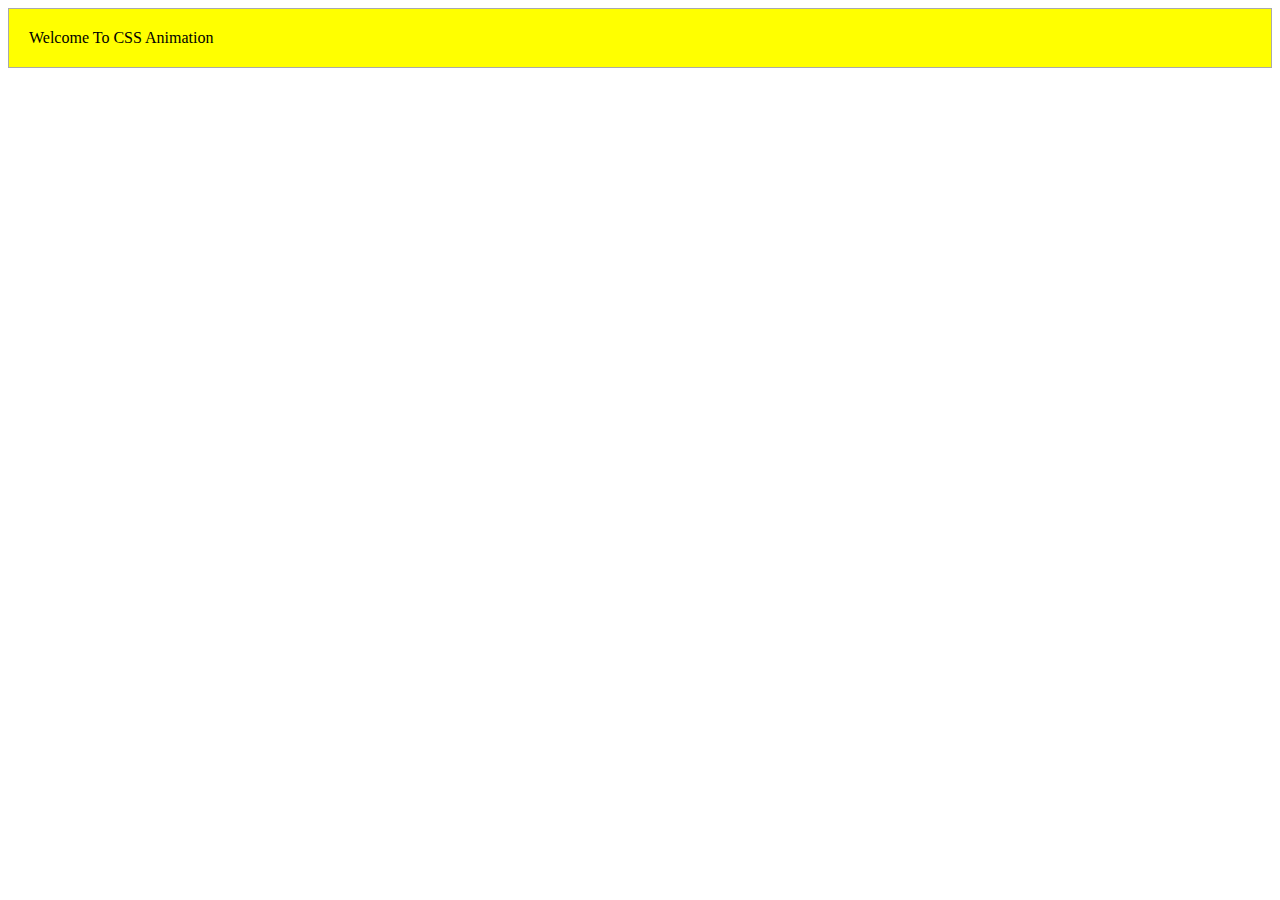
<file: animation.html>
<!DOCTYPE html>
<html lang="ko_KR">
<head>
  <meta charset="UTF-8">
  <meta name="viewport" content="width=device-width, initial-scale=1.0">
  <meta http-equiv="X-UA-Compatible" content="ie=edge">
  <title>애니메이션 만들기</title>
  <link rel="stylesheet" href="css/animation.css">
</head>
<body>
  <div class="text1">
    Welcome To CSS Animation
  </div>
</body>
</html>
</file>
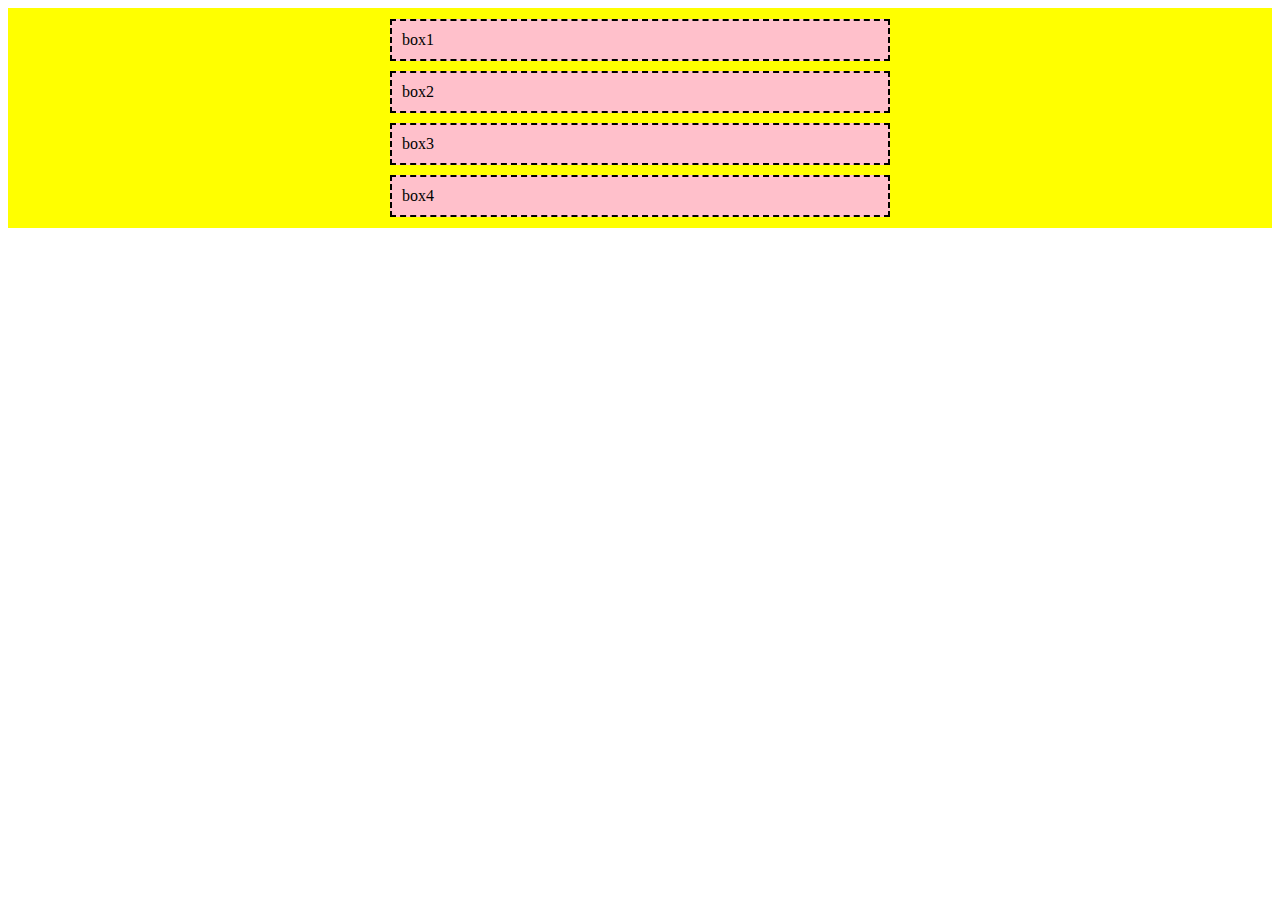
<file: box-model.html>
<!DOCTYPE html>
<html lang="ko-KR">
<head>
  <meta charset="UTF-8">
  <meta name="viewport" content="width=device-width, initial-scale=1.0">
  <meta http-equiv="X-UA-Compatible" content="ie=edge">
  <title>CSS 박스 모델</title>
<style>
.box {
  background-color: yellow;
  border: 1px solid transparent;
}
.box1, .box2, .box3, .box4{
  box-sizing: border-box;
  background-color: pink;
  width: 500px;
  border: 2px dashed black;
  margin: 10px auto;
  padding: 10px;
}

</style>
</head>
<body>
  <div class="box">
    <div class="box1">box1</div>
    <div class="box2">box2</div>
    <div class="box3">box3</div>
    <div class="box4">box4</div>
  </div>
</body>
</html>
</file>
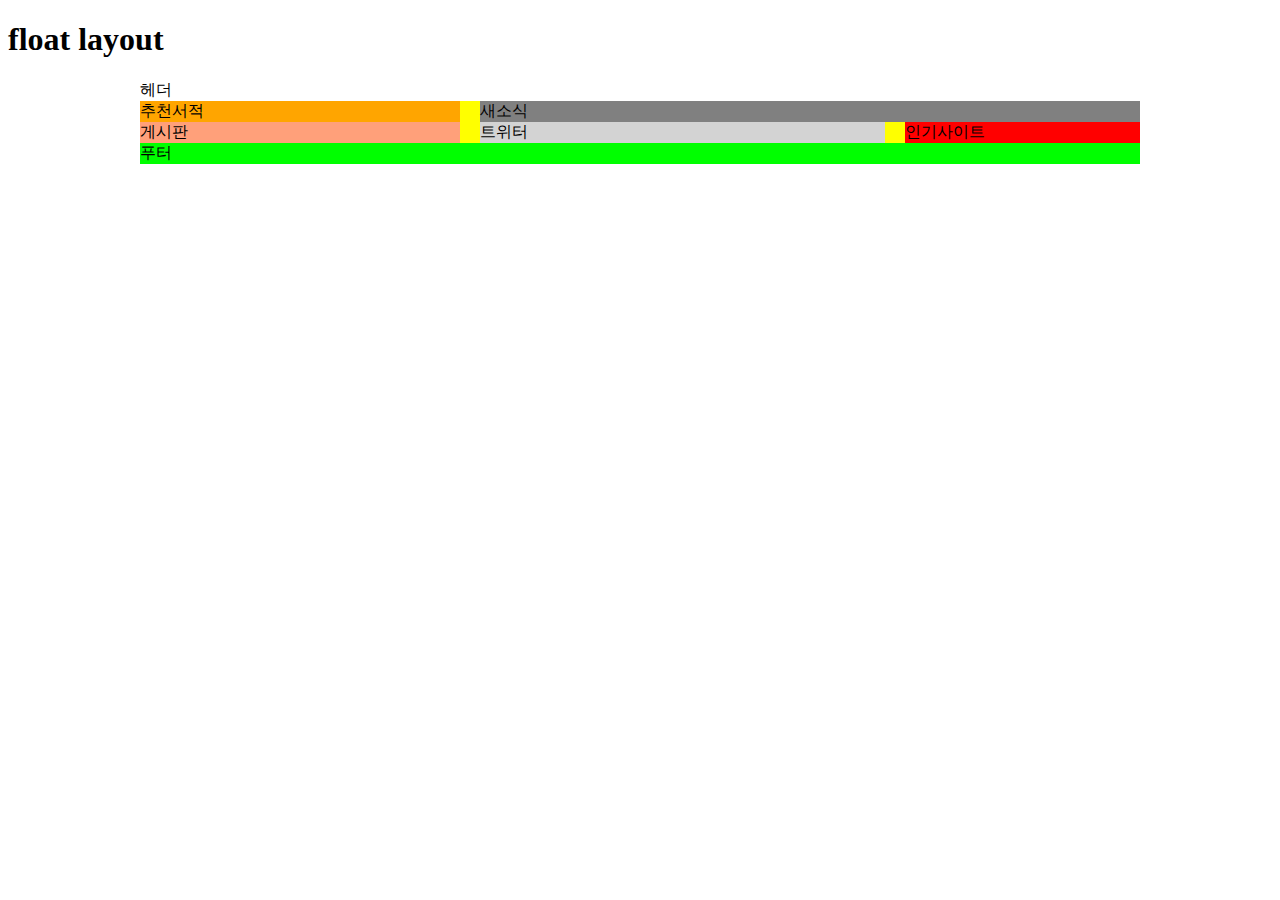
<file: float.html>
<!DOCTYPE html>
<html lang="ko-KR">
<head>
  <meta charset="UTF-8">
  <meta name="viewport" content="width=device-width, initial-scale=1.0">
  <meta http-equiv="X-UA-Compatible" content="ie=edge">
  <title>float</title>
  <link rel="stylesheet" href="css/float.css">
</head> 
<body>
  <h1>float layout</h1>
  <div class="header">헤더
  </div>
<div class="main">
  <div class="recommend-book">추천서적</div>
  <div class="news">새소식</div>
  <div class="board">게시판</div>
  <div class="favorite-site">인기사이트</div>
  <div class="twitter">트위터</div>

</div>
<div class="footer">푸터</div>

<!--  <div class="box">
    <div class="box1">float box1</div>
    <div class="box3">float box3</div>
    <div class="box4">float box4</div>
    <div class="box2">
      Lorem ipsum dolor sit amet consectetur adipisicing elit. Temporibus aperiam iusto magnam tempora. Mollitia numquam cupiditate libero iure unde dolorem suscipit vel dignissimos atque, ratione enim quibusdam laborum, dicta eum?
    </div>
</div> -->
 
</body>
</html>
</file>
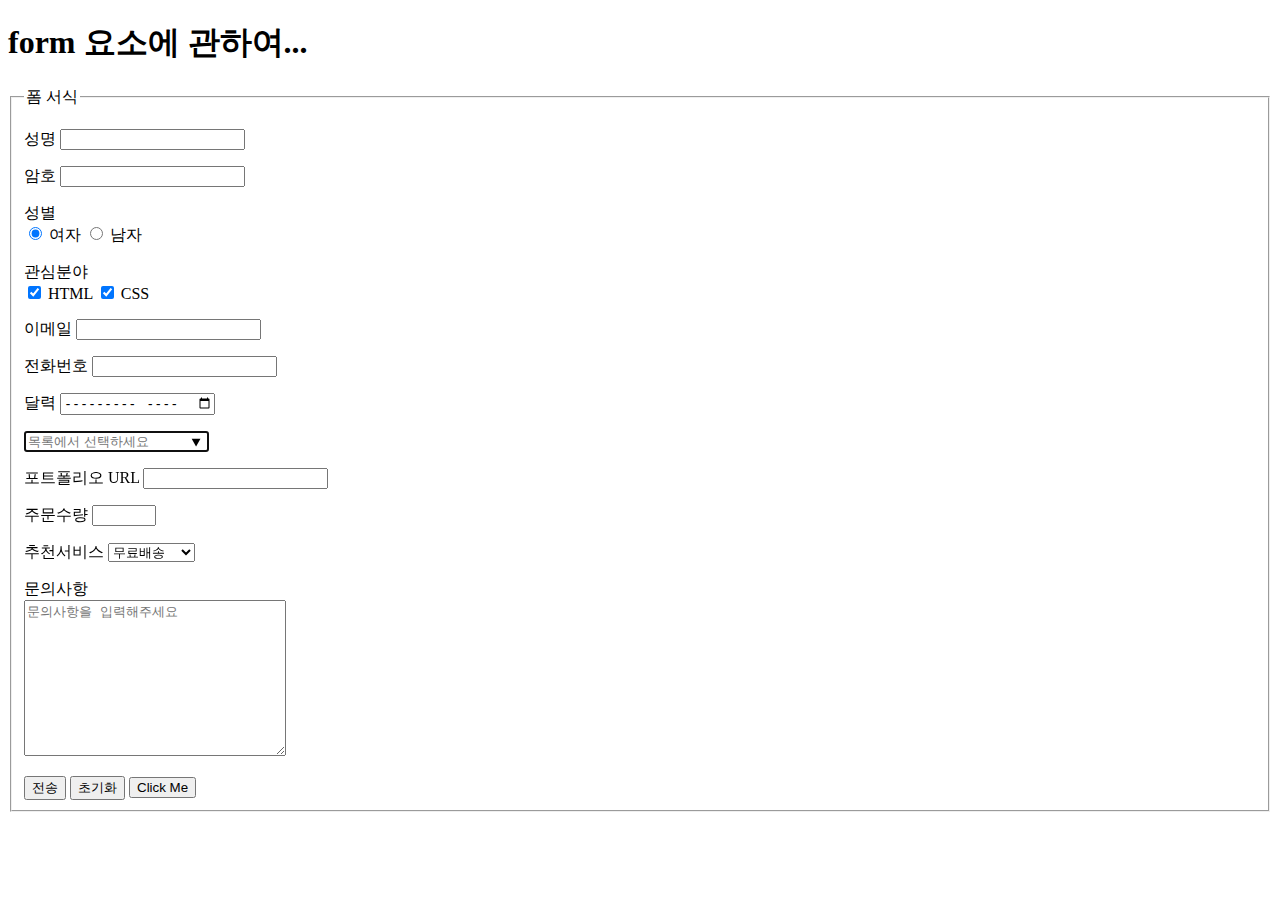
<file: form.html>
<!DOCTYPE html>
<html lang="ko-KR">
<head>
  <meta charset="UTF-8">
  <meta name="viewport" content="width=device-width, initial-scale=1.0">
  <meta http-equiv="X-UA-Compatible" content="ie=edge">
  <title>form 관련 요소</title>
</head>
<body>
  <h1>form 요소에 관하여...</h1>
  <form id="form1" action="https://formspree.io/mingeunoh6@gmail.com" method="POST">
    <fieldset>
      <legend>폼 서식</legend>
      <p>
        <label for="user-name">성명</label>
        <input type="text" id="user-name" name="name" form="form1">
      </p>
      <p>
        <label for="user-pw">암호</label>
        <input type="password" id="user-pw" name="pwd">
      </p>
      <p>
        성별<br>
        <input type="radio" id="female" value="여자" name="gender" checked>
        <label for="female">여자</label>
        <input type="radio" id="male" value="여자" name="gender">
        <label for="male">남자</label>
      </p>
      <p>
        관심분야<br>
        <input type="checkbox" id="html" value="HTML" name="programming" checked>
        <label for="html">HTML</label>
        <input type="checkbox" id="css" value="CSS" name="programming" checked>
        <label for="css">CSS</label>
      </p>
      <p>
        <label for="user-email">이메일</label>
        <input type="email" id="user-email" name="email" required>
      </p>
      <p>
        <label for="user-tel">전화번호</label>
        <input type="tel" id="user-tel" name="tel">
      </p>
      <p>
        <label for="calender">달력</label>
        <input type="month" id="calender" name="calender">
      </p>
      <p>
          <input type="search" autofocus list="search-suggestions" placeholder="목록에서 선택하세요">
          <datalist id="search-suggestions">
            <option label="DM" value="Depeche Mode"></option>
            <option label="Moz" value="Morrissey"></option>
            <option label="NO" value="New Order"></option>
            <option label="TC" value="The Cure"></option>
          </datalist>
        
      </p>
      <p>
        <label for="">포트폴리오 URL</label>
        <input type="url" id="url" name="portfolio" required>
      </p>
      <p>
        <label for="order">주문수량</label>
        <input type="number" min="5" max="100" step="5" id="order">
      </p>

      <p>
        <label for="service">추천서비스</label>
        <select name="service" id="service">
          <option value="무료 배송">무료배송</option>
          <option value="사은품 증정">사은품증정</option>
          <option value="이벤트 응모">이벤트응모</option>
         
        </select>
      </p>
      <p>
        <label for="message">문의사항</label><br>
        <textarea name="message" id="message" cols="30" rows="10" placeholder="문의사항을 입력해주세요"></textarea>
      </p>
      <button type="submit">전송</button>
      <button type="reset">초기화</button>
      <button type="button">Click Me</button>
    </fieldset>
  </form>
</body>
</html>
</file>
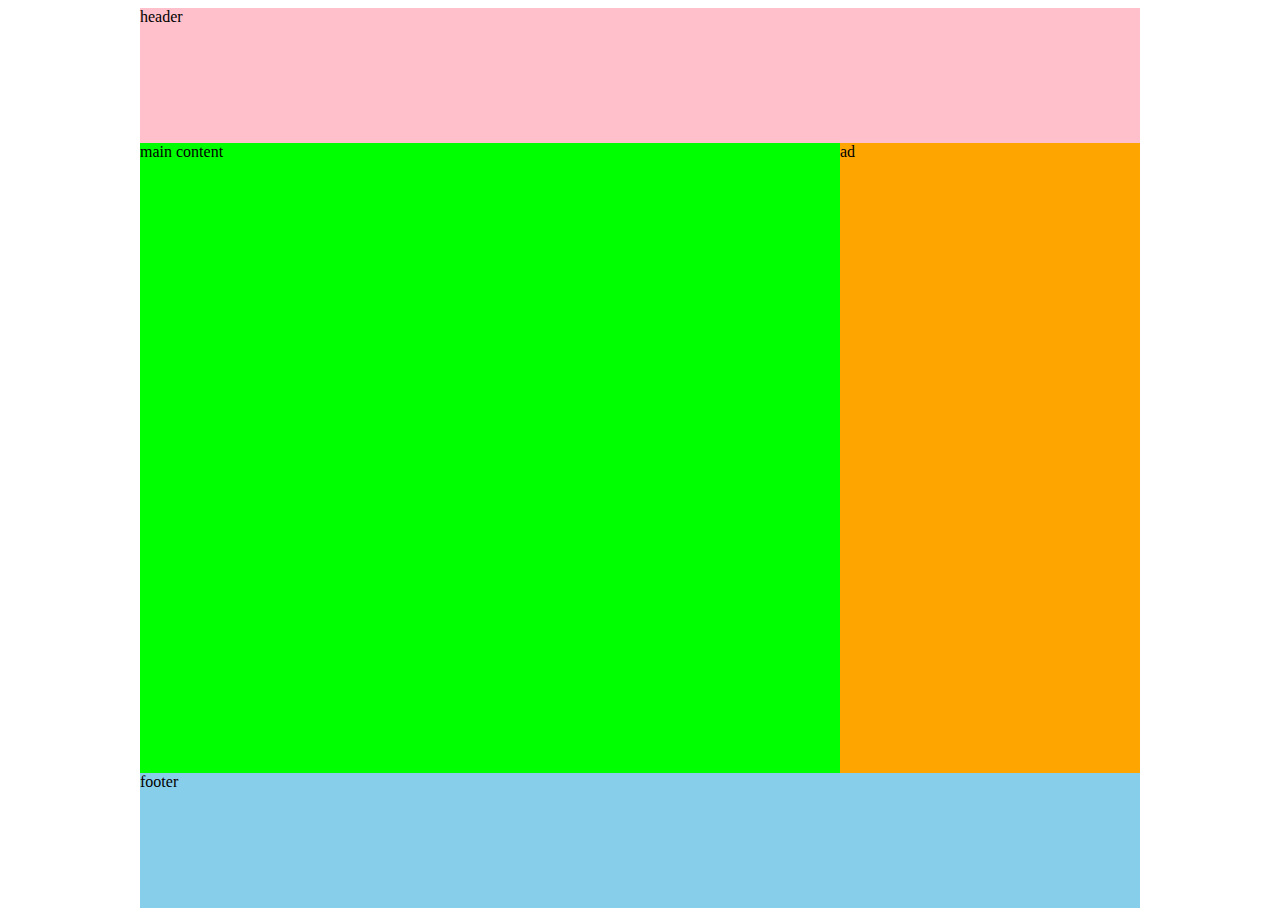
<file: grid.html>
<!DOCTYPE html>
<html lang="ko-KR">
<head>
  <meta charset="UTF-8">
  <meta name="viewport" content="width=device-width, initial-scale=1.0">
  <meta http-equiv="X-UA-Compatible" content="ie=edge">
  <title>Grid Layout</title>
  <link rel="stylesheet" href="css/grid.css">
</head>
<body>
  <div class="wrapper">
    <header class="header">header</header>
    <main class="main">
      main content
    </main>
    <aside class="ad">ad</aside>
    <footer class="footer">footer</footer>
  </div>
</body>
</html>
</file>
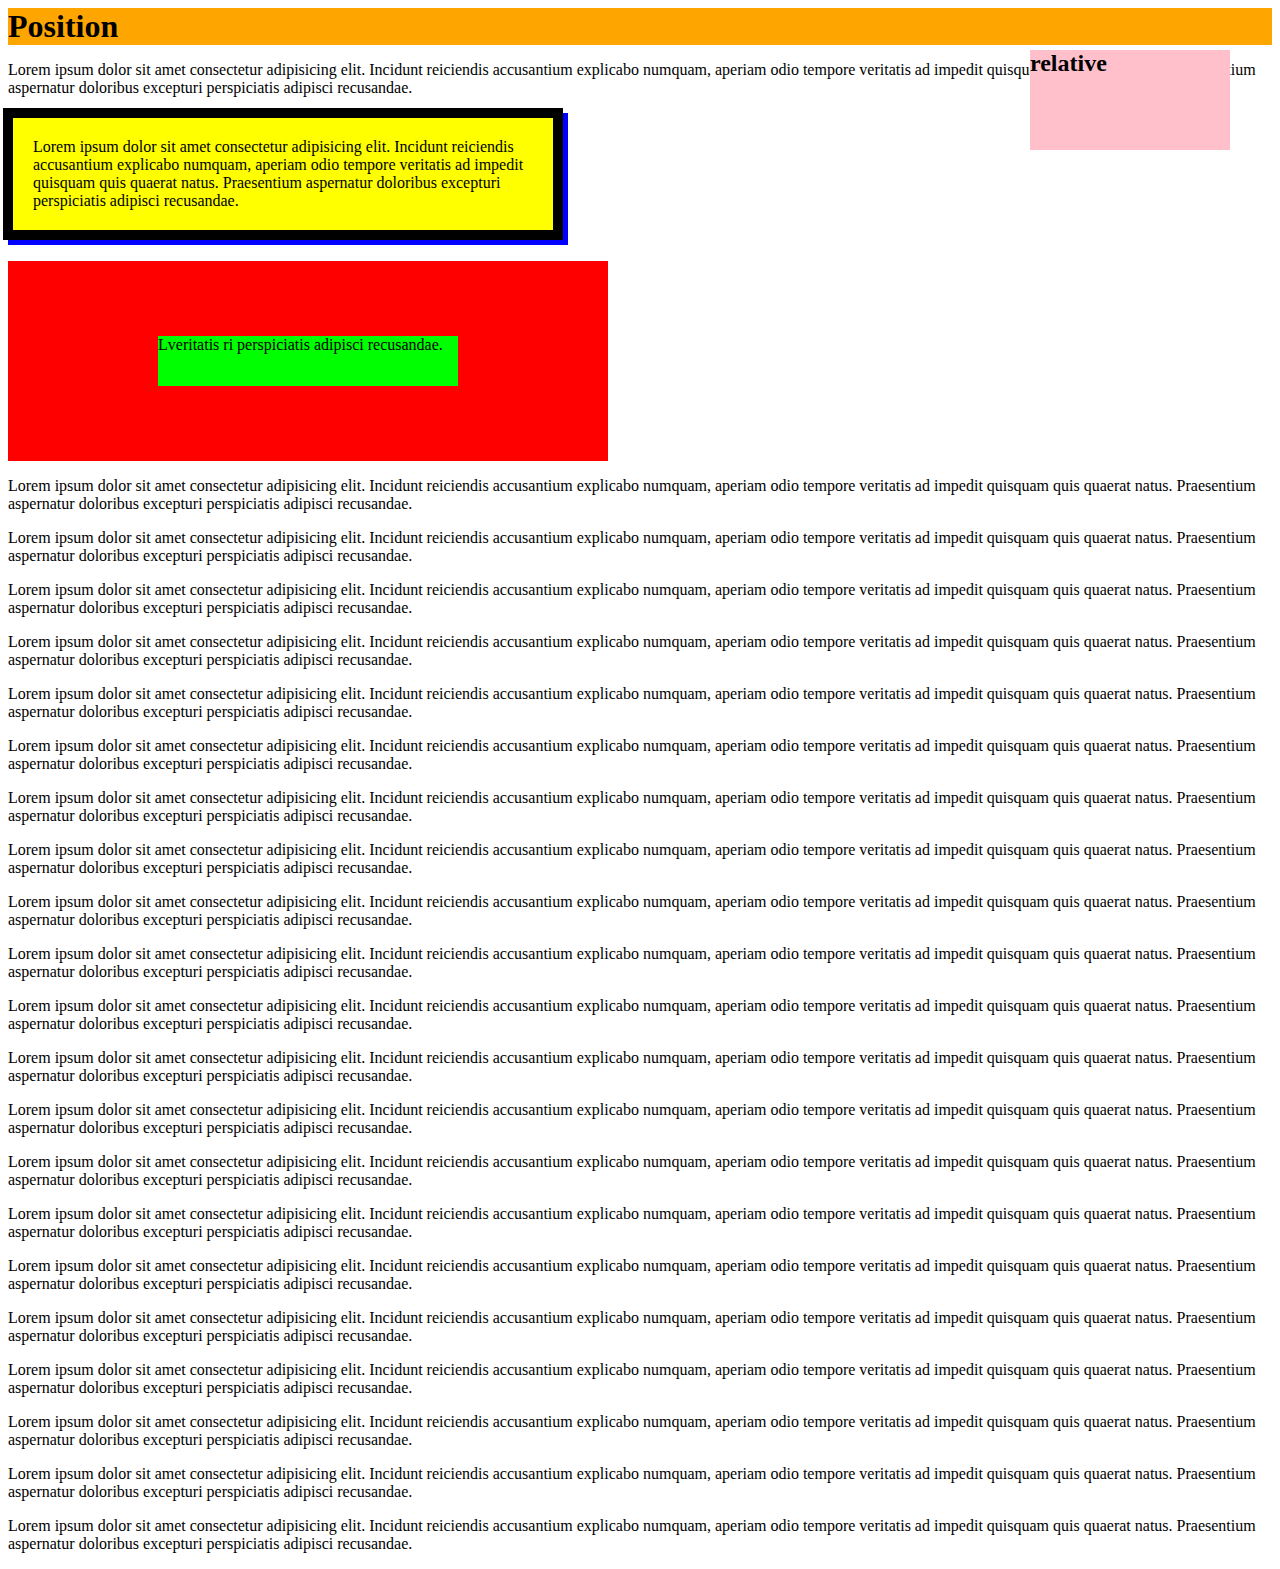
<file: position.html>
<!DOCTYPE html>
<html lang="ko-KR">
<head>
  <meta charset="UTF-8">
  <meta name="viewport" content="width=device-width, initial-scale=1.0">
  <meta http-equiv="X-UA-Compatible" content="ie=edge">
  <title>포지션 속성의 활용</title>
  <link rel="stylesheet" href="css/position.css">
</head>

  <h1 class="stic">Position</h1>
  
  <p>Lorem ipsum dolor sit amet consectetur adipisicing elit. Incidunt reiciendis accusantium explicabo numquam, aperiam odio tempore veritatis ad impedit quisquam quis quaerat natus. Praesentium aspernatur doloribus excepturi perspiciatis adipisci recusandae.</p>
  
  <h2 class="fix">relative</h2>

  <div class="note">
    <p class="box1">Lorem ipsum dolor sit amet consectetur adipisicing elit. Incidunt reiciendis accusantium explicabo numquam, aperiam odio tempore veritatis ad impedit quisquam quis quaerat natus. Praesentium aspernatur doloribus excepturi perspiciatis adipisci recusandae.</p>
  </div>
  

  <div class="note2">
    <p class="box2">Lveritatis ri perspiciatis adipisci recusandae.</p>
  </div>



  <p>Lorem ipsum dolor sit amet consectetur adipisicing elit. Incidunt reiciendis accusantium explicabo numquam, aperiam odio tempore veritatis ad impedit quisquam quis quaerat natus. Praesentium aspernatur doloribus excepturi perspiciatis adipisci recusandae.</p>
  <p>Lorem ipsum dolor sit amet consectetur adipisicing elit. Incidunt reiciendis accusantium explicabo numquam, aperiam odio tempore veritatis ad impedit quisquam quis quaerat natus. Praesentium aspernatur doloribus excepturi perspiciatis adipisci recusandae.</p>
  <p>Lorem ipsum dolor sit amet consectetur adipisicing elit. Incidunt reiciendis accusantium explicabo numquam, aperiam odio tempore veritatis ad impedit quisquam quis quaerat natus. Praesentium aspernatur doloribus excepturi perspiciatis adipisci recusandae.</p>
  <p>Lorem ipsum dolor sit amet consectetur adipisicing elit. Incidunt reiciendis accusantium explicabo numquam, aperiam odio tempore veritatis ad impedit quisquam quis quaerat natus. Praesentium aspernatur doloribus excepturi perspiciatis adipisci recusandae.</p>
  <p>Lorem ipsum dolor sit amet consectetur adipisicing elit. Incidunt reiciendis accusantium explicabo numquam, aperiam odio tempore veritatis ad impedit quisquam quis quaerat natus. Praesentium aspernatur doloribus excepturi perspiciatis adipisci recusandae.</p>
  <p>Lorem ipsum dolor sit amet consectetur adipisicing elit. Incidunt reiciendis accusantium explicabo numquam, aperiam odio tempore veritatis ad impedit quisquam quis quaerat natus. Praesentium aspernatur doloribus excepturi perspiciatis adipisci recusandae.</p>
  <p>Lorem ipsum dolor sit amet consectetur adipisicing elit. Incidunt reiciendis accusantium explicabo numquam, aperiam odio tempore veritatis ad impedit quisquam quis quaerat natus. Praesentium aspernatur doloribus excepturi perspiciatis adipisci recusandae.</p>
  <p>Lorem ipsum dolor sit amet consectetur adipisicing elit. Incidunt reiciendis accusantium explicabo numquam, aperiam odio tempore veritatis ad impedit quisquam quis quaerat natus. Praesentium aspernatur doloribus excepturi perspiciatis adipisci recusandae.</p>
  <p>Lorem ipsum dolor sit amet consectetur adipisicing elit. Incidunt reiciendis accusantium explicabo numquam, aperiam odio tempore veritatis ad impedit quisquam quis quaerat natus. Praesentium aspernatur doloribus excepturi perspiciatis adipisci recusandae.</p>
  <p>Lorem ipsum dolor sit amet consectetur adipisicing elit. Incidunt reiciendis accusantium explicabo numquam, aperiam odio tempore veritatis ad impedit quisquam quis quaerat natus. Praesentium aspernatur doloribus excepturi perspiciatis adipisci recusandae.</p>
  <p>Lorem ipsum dolor sit amet consectetur adipisicing elit. Incidunt reiciendis accusantium explicabo numquam, aperiam odio tempore veritatis ad impedit quisquam quis quaerat natus. Praesentium aspernatur doloribus excepturi perspiciatis adipisci recusandae.</p>
  <p>Lorem ipsum dolor sit amet consectetur adipisicing elit. Incidunt reiciendis accusantium explicabo numquam, aperiam odio tempore veritatis ad impedit quisquam quis quaerat natus. Praesentium aspernatur doloribus excepturi perspiciatis adipisci recusandae.</p>
  <p>Lorem ipsum dolor sit amet consectetur adipisicing elit. Incidunt reiciendis accusantium explicabo numquam, aperiam odio tempore veritatis ad impedit quisquam quis quaerat natus. Praesentium aspernatur doloribus excepturi perspiciatis adipisci recusandae.</p>
  <p>Lorem ipsum dolor sit amet consectetur adipisicing elit. Incidunt reiciendis accusantium explicabo numquam, aperiam odio tempore veritatis ad impedit quisquam quis quaerat natus. Praesentium aspernatur doloribus excepturi perspiciatis adipisci recusandae.</p>
  <p>Lorem ipsum dolor sit amet consectetur adipisicing elit. Incidunt reiciendis accusantium explicabo numquam, aperiam odio tempore veritatis ad impedit quisquam quis quaerat natus. Praesentium aspernatur doloribus excepturi perspiciatis adipisci recusandae.</p>
  <p>Lorem ipsum dolor sit amet consectetur adipisicing elit. Incidunt reiciendis accusantium explicabo numquam, aperiam odio tempore veritatis ad impedit quisquam quis quaerat natus. Praesentium aspernatur doloribus excepturi perspiciatis adipisci recusandae.</p>
  <p>Lorem ipsum dolor sit amet consectetur adipisicing elit. Incidunt reiciendis accusantium explicabo numquam, aperiam odio tempore veritatis ad impedit quisquam quis quaerat natus. Praesentium aspernatur doloribus excepturi perspiciatis adipisci recusandae.</p>
  <p>Lorem ipsum dolor sit amet consectetur adipisicing elit. Incidunt reiciendis accusantium explicabo numquam, aperiam odio tempore veritatis ad impedit quisquam quis quaerat natus. Praesentium aspernatur doloribus excepturi perspiciatis adipisci recusandae.</p>
  <p>Lorem ipsum dolor sit amet consectetur adipisicing elit. Incidunt reiciendis accusantium explicabo numquam, aperiam odio tempore veritatis ad impedit quisquam quis quaerat natus. Praesentium aspernatur doloribus excepturi perspiciatis adipisci recusandae.</p>
  <p>Lorem ipsum dolor sit amet consectetur adipisicing elit. Incidunt reiciendis accusantium explicabo numquam, aperiam odio tempore veritatis ad impedit quisquam quis quaerat natus. Praesentium aspernatur doloribus excepturi perspiciatis adipisci recusandae.</p>
  <p>Lorem ipsum dolor sit amet consectetur adipisicing elit. Incidunt reiciendis accusantium explicabo numquam, aperiam odio tempore veritatis ad impedit quisquam quis quaerat natus. Praesentium aspernatur doloribus excepturi perspiciatis adipisci recusandae.</p>
</body>
</html>
</file>
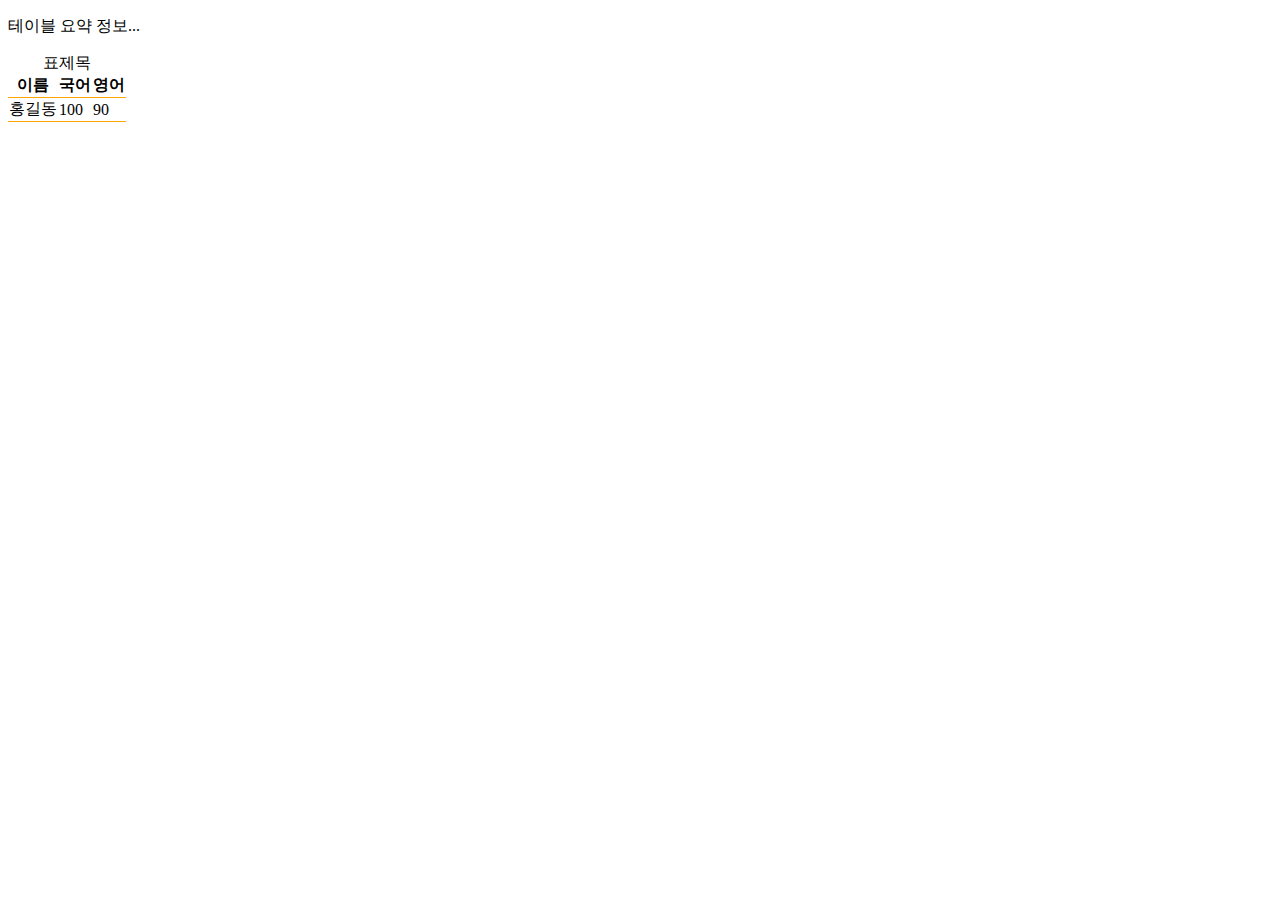
<file: table.html>
<!DOCTYPE html>
<html lang="ko-KR">
<head>
  <meta charset="UTF-8">
  <meta name="viewport" content="width=device-width, initial-scale=1.0">
  <meta http-equiv="X-UA-Compatible" content="ie=edge">
  <title>테이블 만들기</title>
  <link rel="stylesheet" href="css/table.css">
</head>
<body>
  <p id-"t-summary">
    테이블 요약 정보...
  </p>
  <table aria-describedby="t-summary">
    <caption>표제목</caption>
    <tr>
      <th>이름</th>
      <th>국어</th>
      <th>영어</th>
    </tr>
    <tr>
      <td>홍길동</td>
      <td>100</td>
      <td>90</td>
    </tr>
  </table>
</body>
</html>
</file>
<file: css/animation.css>
@charset "utf-8";
@keyframes text1{
  from{
    background: yellow;
   
    width: 0;
    overflow: hidden;
    white-space: nowrap;
  }
  50%{
    background: green;
  }
  to{
    background: pink;
    width: 100%
  }
}
.text1{

border: 1px solid #aaa;
padding: 20px;
background:yellow;
transition: 0.2s ease;
/* animation-name: text1;
animation-duration: 3000ms;
animation-fill-mode: forwards;
animation-delay: 5s;
animation-iteration-count: infinite;
animation-direction: alternate;
animation-timing-function: ease-in-out; */
animation: text1 3000ms forwards 2s infinite alternate ease-in-out;
}
/* 
.text1:hover{
  background: red;
} */
</file>
<file: css/float.css>
@charset "utf-8";
*, *::before, *::after{
  box-sizing: border-box;
}



.header, .main, .footer {
  width: 1000px;
  margin: 0 auto;
}
/*메인 콘텐츠 레이아웃 */
.main{

 /* 플로트로 인해 사라진 부모의 높이를 찾아줌 overflow: hidden; */ 

  background: #ffff00;
}


.main::after{
  content: "";
  display: block;
  clear: both;
  background:grey;
}

.main > *{

}
.recommend-book {
  width: 320px;
  float: left;
  margin-right: 20px;
  background: orange;
}

.news {
  width: 660px;
  float: right;
  background:gray;
}
.favorite-site{
  width: 235px;
float: right;
margin-left: 20px;
background: red;
}

.board {
  width: 320px;
float: left;
background: lightsalmon;
}

.twitter {
  background: skyblue;
  width: 405px;
  float: left;
  margin-left: 20px;
  background:lightgrey;
}

.footer{
  background:lime;
  
 
}
.box{
  width: 400px;
  background: yellow;
  border: 5px solid red;
  font-size: 20px;
}

.box1{
  background: rgba(0, 255, 0, 0.2);
  float: right;
}
.box3{
  background: rgba(255, 0, 0, 0.5);
  float: right;
}
.box4{
  background:pink;
  float: left;
  width: 300px;

}

.box2{
  background: rgba(0, 0, 255, 0.5);
}
</file>
<file: css/grid.css>
@charset "utf-8";

.wrapper{
  width: 1000px;
  margin: 0 auto;
  background: yellow;
  display: grid;
  grid-template-columns: 700px 300px;
  grid-template-rows: 15vh 70vh 15vh;
  grid-template-areas: "header header"
                      "main ad"
                      "footer footer";
}

.header{
  background: pink;
  grid-area: header;
 /* grid-column: 1/ span 2;
  grid-row: 1/2; */
 
}
.main{
  background: lime;
  grid-area: main;
  /*grid-column: 1/2;
  grid-row: 2/3;*/
}

.ad{
  background: orange;
  grid-area: ad;
 /* grid-column: 2;
  grid-row: 2; */
}

.footer{
  background:skyblue;
  grid-area: footer;
  /*grid-column: 1/ span2;
  grid-row: 3; */
}
</file>
<file: css/position.css>
@charset "utf-8";

.box1{
  background: yellow;
  position: relative;
  top: -5px;
  left: -5px; 
  width: 500px;
  padding: 20px;
  border: 10px solid #000000;
}

.note {
 width: 560px;
 background: blue;
}

.box2{
  background:lime;
  width: 300px;
  height: 50px;
  margin: auto;
  position: absolute;
  top: 0;
  left: 0;
  bottom: 0;
  right: 0;
}


.note2 {
  position: relative;
  background: red;
  height: 200px;
  width: 600px;

}

.fix {
  background:pink;
  width: 200px;
  height: 100px;
  margin: 0;
  position: fixed;
  top: 50px;
  right: 50px;
  z-index: 5;
}

.stic{
  background:orange;
  margin: 0;
  position: sticky;
  top: 0;
  z-index: 10;
}
</file>
<file: css/table.css>
@charset "utf-8";



table{
  border-spacing: 0;
  border-collapse: collapse;
}

th, td{
  border-bottom: 1px solid orange;

}
</file>
